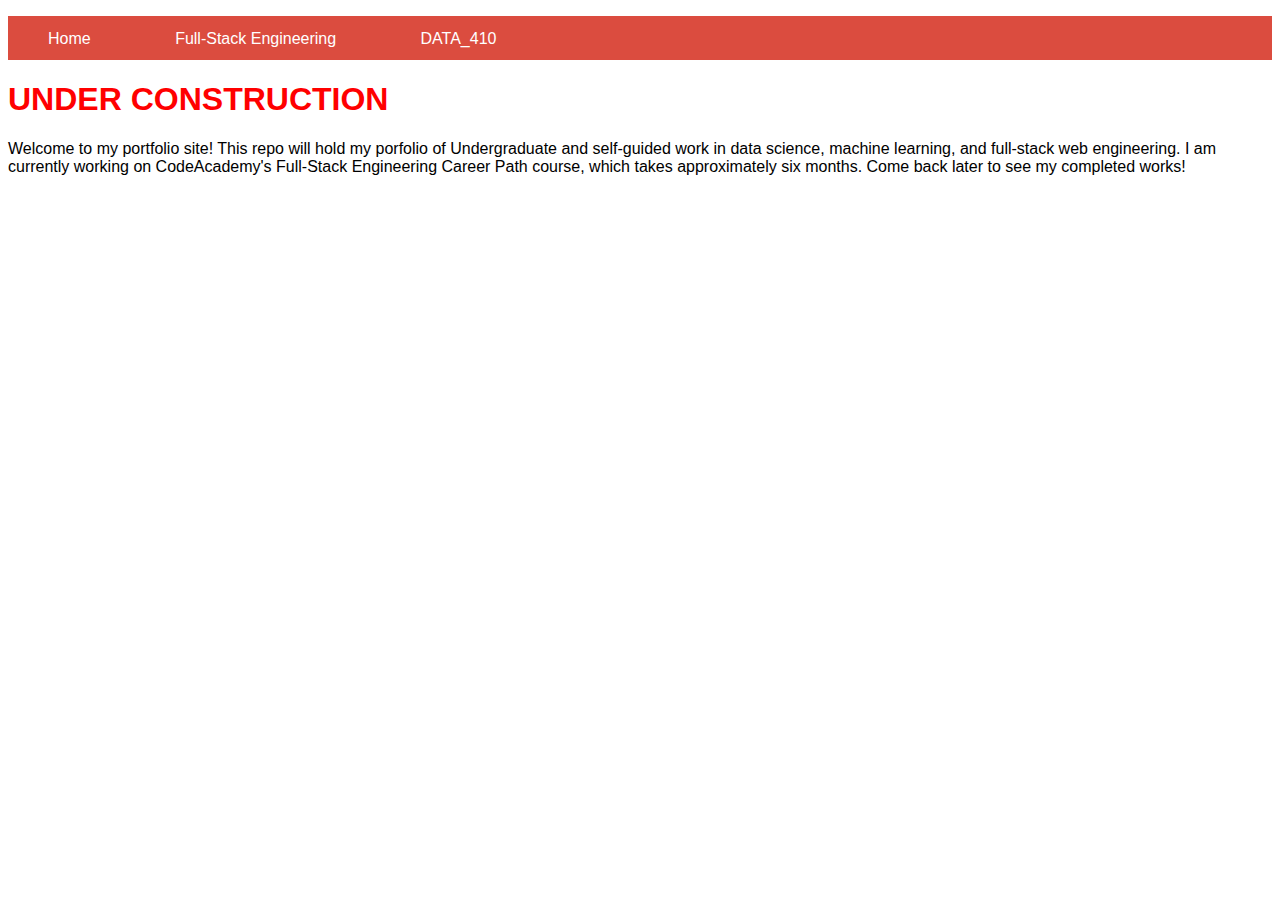
<file: index.html>
<!DOCTYPE html>

<html>
  <head>
    <link href="./resources/style.css" type="text/css" rel="stylesheet"/>
  </head>
 
<body>
  <!--Navigation-->
  <nav>
    <ul>
      <a class="nav" href="./index.html" title="Link to Homepage">Home</a>
      <a class="nav" href="./Full-Stack_Eng_Course/about.html" title="Portfolio of work in full-stack engineering from 6-month Codeacademy carer-path ">Full-Stack Engineering</a>
      <a class="nav" href="./DATA_410/about.html" title="Portfolio of work in data science from my undergraduate capstone course">DATA_410</a>
    </ul>
  </nav>

  <!--Banner-->
  <h1><span>UNDER CONSTRUCTION</span></h1>

  <!--Content-->
  <p>Welcome to my portfolio site! This repo will hold my porfolio of 
    Undergraduate and self-guided work in data science, machine learning, and full-stack web engineering.
    I am currently working on CodeAcademy's Full-Stack Engineering Career Path course, which takes approximately six months.
    Come back later to see my completed works!</p>
</body>
 
</html>
</file>
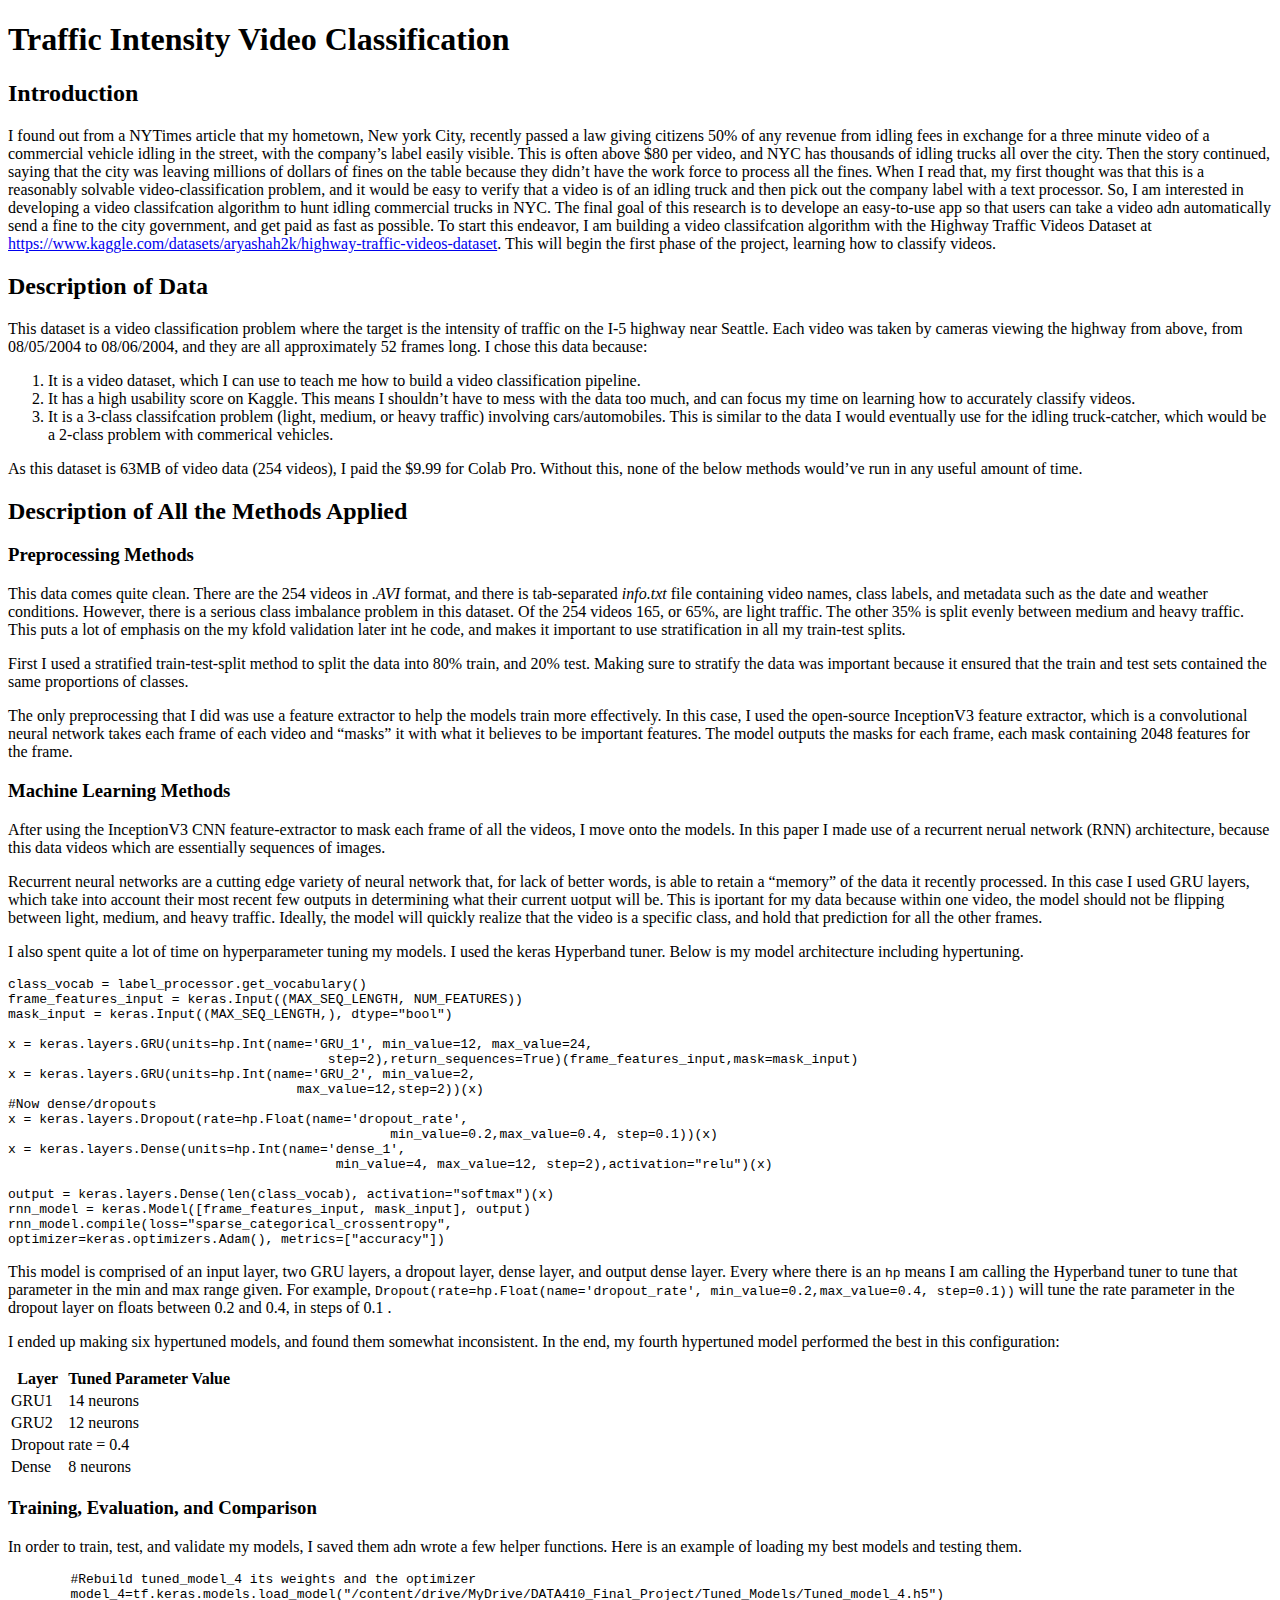
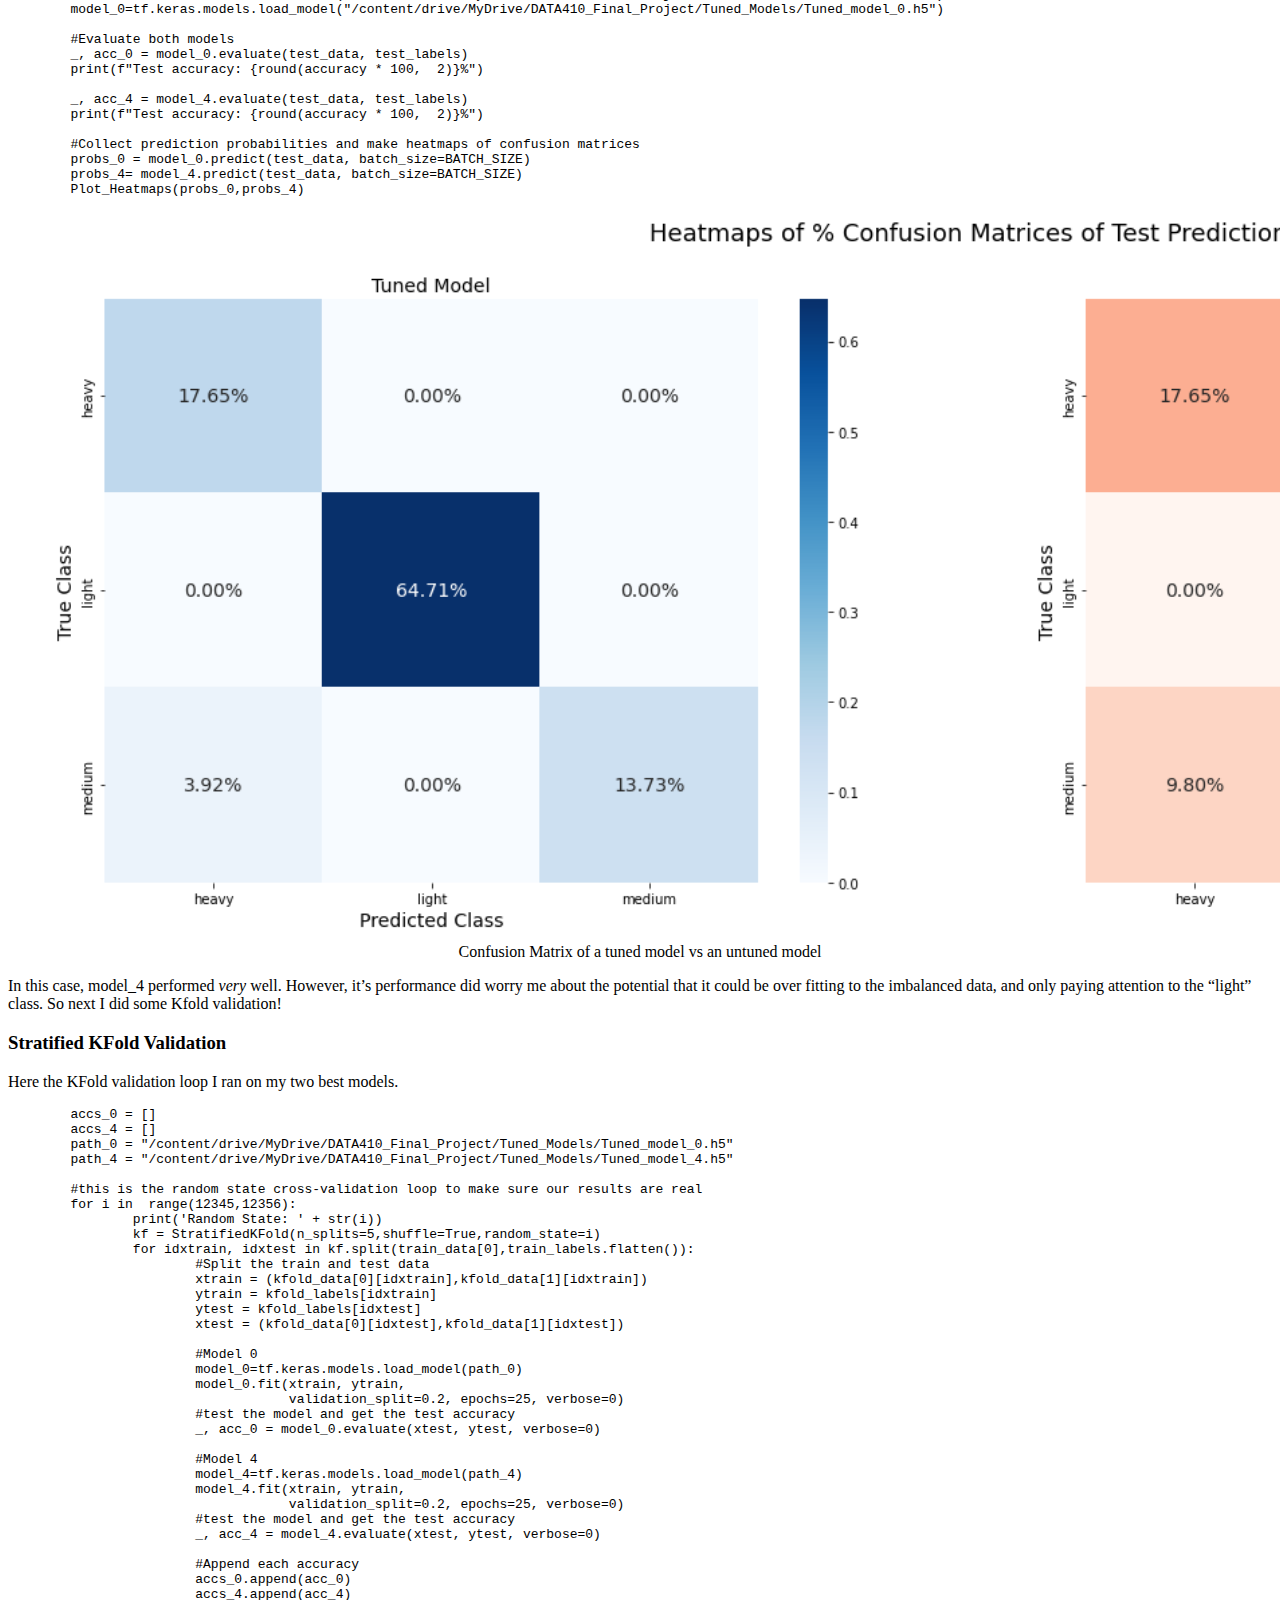
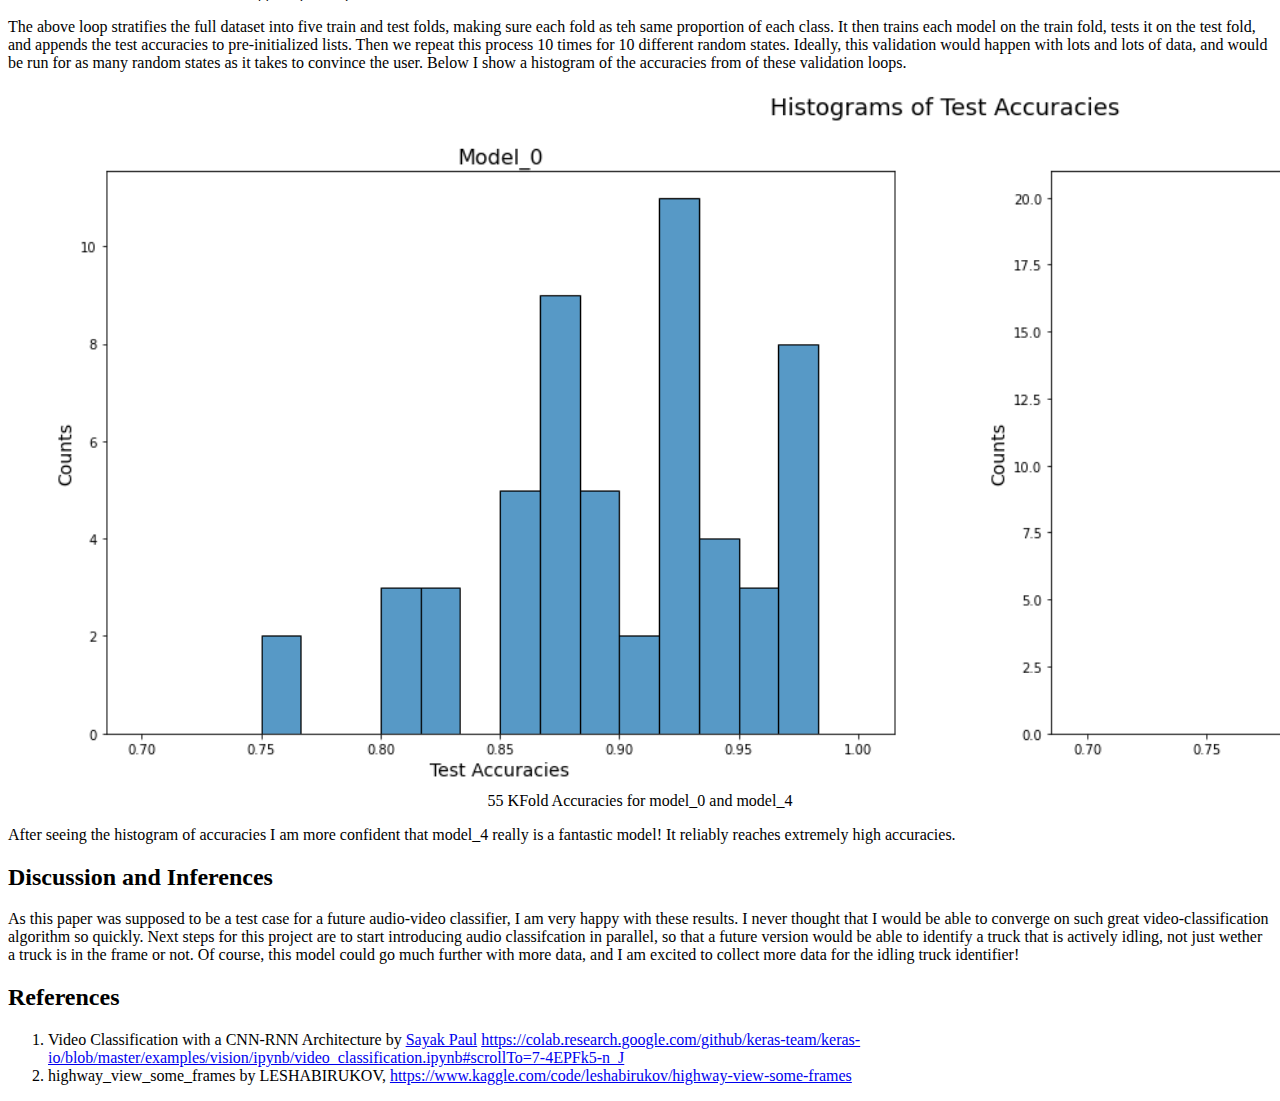
<file: DATA_410/Final_Project/Final_Project_WriteUp.html>
﻿<!DOCTYPE html>
<html>

<head>
  <meta charset="utf-8">
  <meta name="viewport" content="width=device-width, initial-scale=1.0">
  <title>DATA_410 Final Project</title>
  <link rel="stylesheet" href="https://stackedit.io/style.css" />
</head>

<body class="stackedit">
  <div class="stackedit__html"><h1 id="title">Traffic Intensity Video Classification</h1>
<h2 id="introduction">Introduction</h2>
<p>I found out from a NYTimes article that my hometown, New york City, recently passed a law giving citizens 50% of any revenue from idling fees in exchange for a three minute video of a commercial vehicle idling in the street, with the company’s label easily visible. This is often above $80 per video, and NYC has thousands of idling trucks all over the city. Then the story continued, saying that the city was leaving millions of dollars of fines on the table because they didn’t have the work force to process all the fines. When I read that, my first thought was that this is a reasonably solvable video-classification problem, and it would be easy to verify that a video is of an idling truck and then pick out the company label with a text processor. So, I am interested in developing a video classifcation algorithm to hunt idling commercial trucks in NYC. The final goal of this research is to develope an easy-to-use app so that users can take a video adn automatically send a fine to the city government, and get paid as fast as possible. To start this endeavor, I am building a video classifcation algorithm with the Highway Traffic Videos Dataset at <a href="https://www.kaggle.com/datasets/aryashah2k/highway-traffic-videos-dataset">https://www.kaggle.com/datasets/aryashah2k/highway-traffic-videos-dataset</a>. This will begin the first phase of the project, learning how to classify videos.</p>
<h2 id="description-of-data">Description of Data</h2>
<p>This dataset is a video classification problem where the target is the intensity of traffic on the I-5 highway near Seattle. Each video was taken by cameras viewing the highway from above, from 08/05/2004 to 08/06/2004, and they are all approximately 52 frames long. I chose this data because:</p>
<ol>
<li>It is a video dataset, which I can use to teach me how to build a video classification pipeline.</li>
<li>It has a high usability score on Kaggle. This means I shouldn’t have to mess with the data too much, and can focus my time on learning how to accurately classify videos.</li>
<li>It is a 3-class classifcation problem (light, medium, or heavy traffic) involving cars/automobiles. This is similar to the data I would eventually use for the idling truck-catcher, which would be a 2-class problem with commerical vehicles.</li>
</ol>
<p>As this dataset is 63MB of video data (254 videos), I paid the $9.99 for Colab Pro. Without this, none of the below methods would’ve run in any useful amount of time.</p>
<h2 id="description-of-all-the-methods-applied">Description of All the Methods Applied</h2>
<h3 id="preprocessing-methods">Preprocessing Methods</h3>
<p>This data comes quite clean. There are the 254 videos in <em>.AVI</em> format, and there is tab-separated <em>info.txt</em> file containing video names, class labels, and metadata such as the date and weather conditions. However, there is a serious class imbalance problem in this dataset. Of the 254 videos 165, or 65%, are light traffic. The other 35% is split evenly between medium and heavy traffic. This puts a lot of emphasis on the my kfold validation later int he code, and makes it important to use stratification in all my train-test splits.</p>
<p>First I used a stratified train-test-split method to split the data into 80% train, and 20% test. Making sure to stratify the data was important because it ensured that the train and test sets contained the same proportions of classes.</p>
<p>The only preprocessing that I did was use a feature extractor to help the models train more effectively. In this case, I used the open-source InceptionV3 feature extractor, which is a convolutional neural network takes each frame of each video and “masks” it with what it believes to be important features. The model outputs the masks for each frame, each mask containing 2048 features for the frame.</p>
<h3 id="machine-learning-methods">Machine Learning Methods</h3>
<p>After using the InceptionV3 CNN feature-extractor to mask each frame of all the videos, I move onto the models. In this paper I made use of a recurrent nerual network (RNN) architecture, because this data videos which are essentially sequences of images.</p>
<p>Recurrent neural networks are a cutting edge variety of neural network that, for lack of better words, is able to retain a “memory” of the data it recently processed. In this case I used GRU layers, which take into account their most recent few outputs in determining what their current uotput will be. This is iportant for my data because within one video, the model should not be flipping between light, medium, and heavy traffic. Ideally, the model will quickly realize that the video is a specific class, and hold that prediction for all the other frames.</p>
<p>I also spent quite a lot of time on hyperparameter tuning my models. I used the keras Hyperband tuner. Below is my model architecture including hypertuning.</p>
<pre><code>class_vocab = label_processor.get_vocabulary()
frame_features_input = keras.Input((MAX_SEQ_LENGTH, NUM_FEATURES))
mask_input = keras.Input((MAX_SEQ_LENGTH,), dtype="bool")

x = keras.layers.GRU(units=hp.Int(name='GRU_1', min_value=12, max_value=24,
					 step=2),return_sequences=True)(frame_features_input,mask=mask_input)
x = keras.layers.GRU(units=hp.Int(name='GRU_2', min_value=2,
				     max_value=12,step=2))(x)
#Now dense/dropouts
x = keras.layers.Dropout(rate=hp.Float(name='dropout_rate',
						 min_value=0.2,max_value=0.4, step=0.1))(x)
x = keras.layers.Dense(units=hp.Int(name='dense_1', 
					  min_value=4, max_value=12, step=2),activation="relu")(x)
					  
output = keras.layers.Dense(len(class_vocab), activation="softmax")(x)
rnn_model = keras.Model([frame_features_input, mask_input], output)
rnn_model.compile(loss="sparse_categorical_crossentropy",
optimizer=keras.optimizers.Adam(), metrics=["accuracy"])
</code></pre>
<p>This model is comprised of an input layer, two GRU layers, a dropout layer, dense layer, and output dense layer. Every where there is an <code>hp</code> means I am calling the Hyperband tuner to tune that parameter in the min and max range given. For example, <code>Dropout(rate=hp.Float(name='dropout_rate', 							 min_value=0.2,max_value=0.4, step=0.1))</code> will tune the rate parameter in the dropout layer on floats between 0.2 and 0.4, in steps of 0.1 .</p>
<p>I ended up making six hypertuned models, and found them somewhat inconsistent. In the end, my fourth hypertuned model performed the best in this configuration:</p>

<table>
<thead>
<tr>
<th>Layer</th>
<th>Tuned Parameter Value</th>
</tr>
</thead>
<tbody>
<tr>
<td>GRU1</td>
<td>14 neurons</td>
</tr>
<tr>
<td>GRU2</td>
<td>12 neurons</td>
</tr>
<tr>
<td>Dropout</td>
<td>rate = 0.4</td>
</tr>
<tr>
<td>Dense</td>
<td>8  neurons</td>
</tr>
</tbody>
</table><h3 id="training-evaluation-and-comparison">Training, Evaluation, and Comparison</h3>
<p>In order to train, test, and validate my models, I saved them adn wrote a few helper functions. Here is an example of loading my best models and testing them.</p>
<pre><code>	#Rebuild tuned_model_4 its weights and the optimizer
	model_4=tf.keras.models.load_model("/content/drive/MyDrive/DATA410_Final_Project/Tuned_Models/Tuned_model_4.h5")
	model_0=tf.keras.models.load_model("/content/drive/MyDrive/DATA410_Final_Project/Tuned_Models/Tuned_model_0.h5")
	
	#Evaluate both models
	_, acc_0 = model_0.evaluate(test_data, test_labels)
	print(f"Test accuracy: {round(accuracy * 100,  2)}%")
	
	_, acc_4 = model_4.evaluate(test_data, test_labels)
	print(f"Test accuracy: {round(accuracy * 100,  2)}%")
	
	#Collect prediction probabilities and make heatmaps of confusion matrices
	probs_0 = model_0.predict(test_data, batch_size=BATCH_SIZE)
	probs_4= model_4.predict(test_data, batch_size=BATCH_SIZE)
	Plot_Heatmaps(probs_0,probs_4)
</code></pre>
<figure>
<center>
<img src="./Data/tuned_vs_untuned.png" width="1800px">
<figcaption>Confusion Matrix of a tuned model vs an untuned model<figcaption></figcaption></figcaption></center>
</figure>
<p>In this case, model_4 performed <em>very</em> well. However, it’s performance did worry me about the potential that it could be over fitting to the imbalanced data, and only paying attention to the “light” class. So next I did some Kfold validation!</p>
<h3 id="stratified-kfold-validation">Stratified KFold Validation</h3>
<p>Here the KFold validation loop I ran on my two best models.</p>
<pre><code>	accs_0 = []
	accs_4 = []
	path_0 = "/content/drive/MyDrive/DATA410_Final_Project/Tuned_Models/Tuned_model_0.h5"
	path_4 = "/content/drive/MyDrive/DATA410_Final_Project/Tuned_Models/Tuned_model_4.h5"
	
	#this is the random state cross-validation loop to make sure our results are real
	for i in  range(12345,12356):
		print('Random State: ' + str(i))
		kf = StratifiedKFold(n_splits=5,shuffle=True,random_state=i)
		for idxtrain, idxtest in kf.split(train_data[0],train_labels.flatten()):
			#Split the train and test data
			xtrain = (kfold_data[0][idxtrain],kfold_data[1][idxtrain])
			ytrain = kfold_labels[idxtrain]
			ytest = kfold_labels[idxtest]
			xtest = (kfold_data[0][idxtest],kfold_data[1][idxtest])
			
			#Model 0
			model_0=tf.keras.models.load_model(path_0)
			model_0.fit(xtrain, ytrain,
				    validation_split=0.2, epochs=25, verbose=0)
			#test the model and get the test accuracy
			_, acc_0 = model_0.evaluate(xtest, ytest, verbose=0)
			
			#Model 4
			model_4=tf.keras.models.load_model(path_4)
			model_4.fit(xtrain, ytrain,
				    validation_split=0.2, epochs=25, verbose=0)
			#test the model and get the test accuracy
			_, acc_4 = model_4.evaluate(xtest, ytest, verbose=0)
			
			#Append each accuracy
			accs_0.append(acc_0)
			accs_4.append(acc_4)
</code></pre>
<p>The above loop stratifies the full dataset into five train and test folds, making sure each fold as teh same proportion of each class. It then trains each model on the train fold, tests it on the test fold, and appends the test accuracies to pre-initialized lists. Then we repeat this process 10 times for 10 different random states. Ideally, this validation would happen with lots and lots of data, and would be run for as many random states as it takes to convince the user. Below I show a histogram of the accuracies from of these validation loops.</p>
<figure>
<center>
<img src="Data/0_vs_4.png" width="1800px">
<figcaption>55 KFold Accuracies for model_0 and model_4<figcaption></figcaption></figcaption></center>
</figure>
After seeing the histogram of accuracies I am more confident that model_4 really is a fantastic model! It reliably reaches extremely high accuracies.
<h2 id="discussion-and-inferences">Discussion and Inferences</h2>
<p>As this paper was supposed to be a test case for a future audio-video classifier, I am very happy with these results. I never thought that I would be able to converge on such great video-classification algorithm so quickly. Next steps for this project are to start introducing audio classifcation in parallel, so that a future version would be able to identify a truck that is actively idling, not just wether a truck is in the frame or not. Of course, this model could go much further with more data, and I am excited to collect more data for the idling truck identifier!</p>
<h2 id="references">References</h2>
<ol>
<li>Video Classification with a CNN-RNN Architecture by <a href="https://twitter.com/RisingSayak">Sayak Paul</a> <a href="https://colab.research.google.com/github/keras-team/keras-io/blob/master/examples/vision/ipynb/video_classification.ipynb#scrollTo=7-4EPFk5-n_J">https://colab.research.google.com/github/keras-team/keras-io/blob/master/examples/vision/ipynb/video_classification.ipynb#scrollTo=7-4EPFk5-n_J</a></li>
<li>highway_view_some_frames by LESHABIRUKOV, <a href="https://www.kaggle.com/code/leshabirukov/highway-view-some-frames">https://www.kaggle.com/code/leshabirukov/highway-view-some-frames</a></li>
</ol>
</div>
</body>

</html>
</file>
<file: resources/style.css>
* {
    box-sizing: border-box;
    font-family: sans-serif;
}

span {
    color: red;
}

nav {
    background-color: #db4c3f;
    height: 44px;
    width: 100%;
    text-align: left;
}

a.nav:link {
    color: #fff;
    text-decoration: none;
    font-size: 16px;
    margin: 0px 80px;
    position: relative;
    top: 14px;
    display: inline;
    margin-left: 0px;
}

a.nav:hover {
    cursor: pointer;
    text-decoration: underline;
}
</file>
